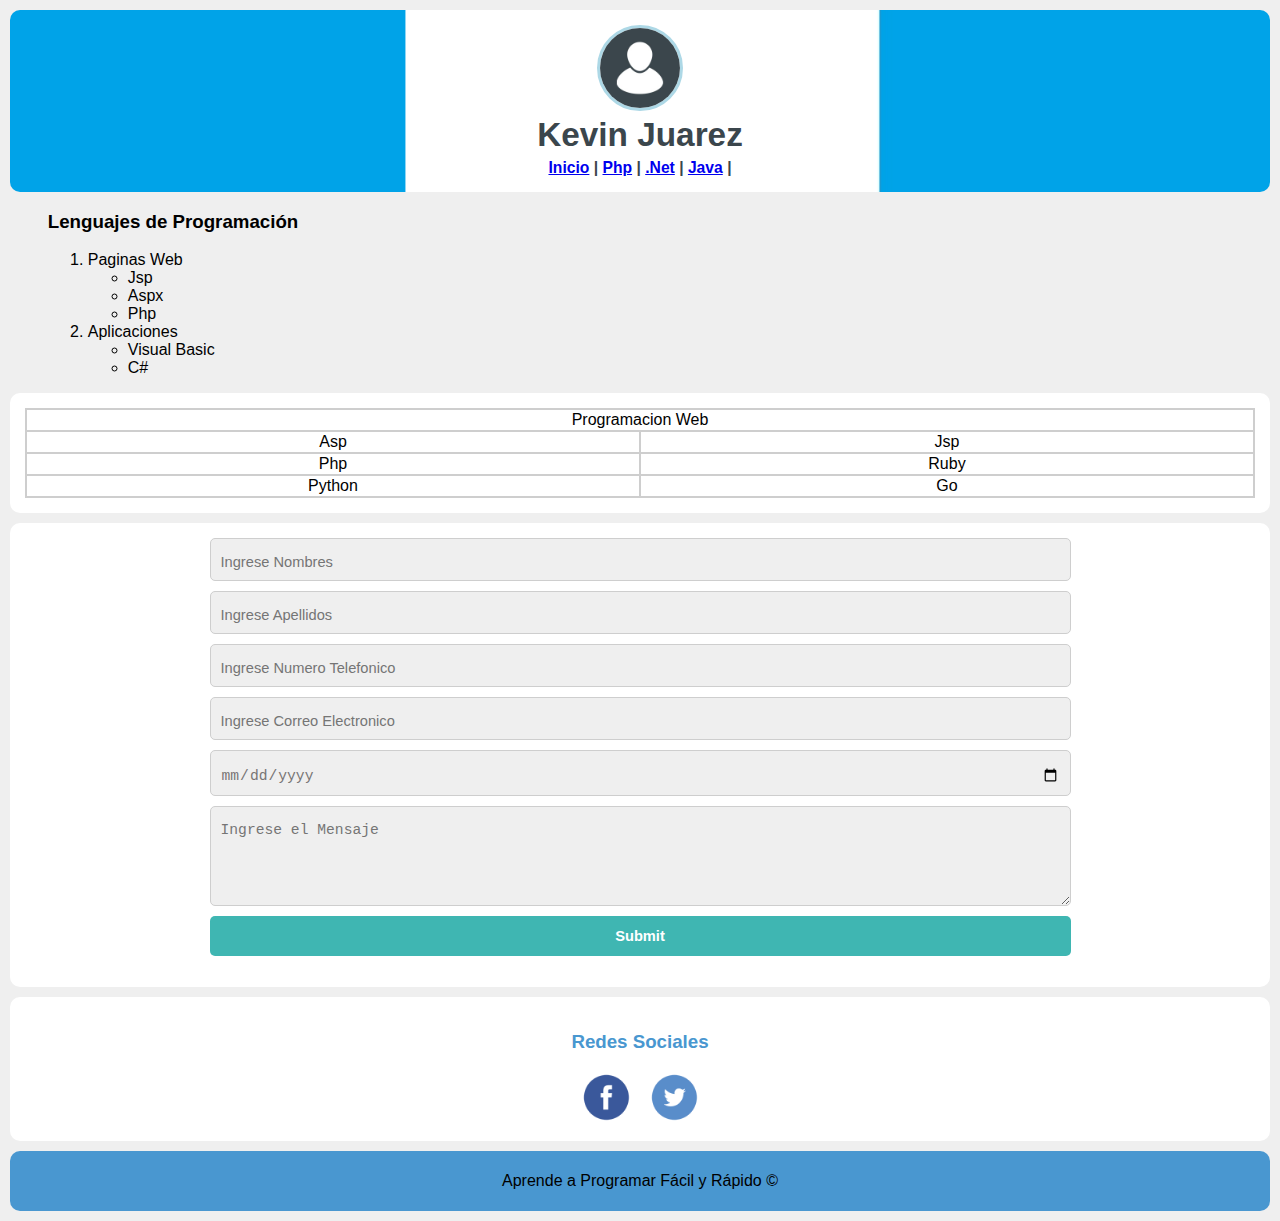
<file: ejemplo__css_2/index.html>
<! Doctype HTML>
<html>
    <head>
        <title>Html 5 y CSS</title>
<LINK href="estilo.css" rel="stylesheet" type="text/css">
    </head>
    <body>
       <header class="estilo_bloque">
           <img class="img-circulo" src="img/foto_perfil.jpg">
           <p>Kevin Juarez</p>
           <nav> 
            <p id="estilo_menu">
              <a href="contenido_compuesto.html">Inicio</a> |
              <a href="estructura_basica.html">Php</a> |
              <a href="contenido_simple.html">.Net</a> |
              <a href="tablas.html">Java</a> |
            </p>
          </nav>
    
       </header>
       <div class="lenguaje">
        <h3> Lenguajes de Programación </h3>
        <ol type="1" start="1"> 
            
                 <li >Paginas Web</li>
                 <ul class="paginas_w">  
                   <li>Jsp</li>
                   <li>Aspx</li>
                   <li>Php</li>
                 </ul>
                 <li>Aplicaciones</li>
                 <ul class="app_A">  
                   <li>Visual Basic</li>
                   <li>C#</li>
                 </ul>
               </ol>
        
       </div>
       <div class="estilo_bloque">
           <table>
               <tr><td colspan="2">Programacion Web</td></tr>
               <tr><td>Asp</td><td>Jsp</td></tr>
               <tr><td>Php</td><td>Ruby</td></tr>
               <tr><td>Python</td><td>Go</td></tr>
           </table>
       </div>
       <div class="estilo_bloque">
            <form>
      <input type="text" name="txt_nombres" placeholder="Ingrese Nombres" id="nomb_1" required >
      <input type="text" name="txt_apellidos" placeholder="Ingrese Apellidos" id="apell_1" required>
      <input type="number" name="txt_telefono" placeholder="Ingrese Numero Telefonico" id="num_1" required>
      <input type="email" name="txt_correo" placeholder="Ingrese Correo Electronico" id="correo_1" required>
      <input type="date" name="txt_fn" placeholder="Ingrese Fecha Nacimiento" id="fech_1" required>
      <textarea name="txt_mensaje" placeholder="Ingrese el Mensaje" id="men_1"></textarea>
    <input type="submit" class="boton" onclick="fun()">       
    </form>
       </div>
       <div class="estilo_bloque" id="redes_sociales" >
        <h3>Redes Sociales</h3>
        <a href="#"><img src="img/facebook.png"></a>
        <a href="#"><img src="img/twitter.png"></a>
       </div>
       <script>
           function fun(){
               var nom =document.getElementById("nomb_1").value;
               var apell = document.getElementById("apell_1").value
               var numl = document.getElementById("num_1").value
               var corr1 = document.getElementById("correo_1").value
               var fech1 = document.getElementById("fech_1").value
               var mens1 = document.getElementById("men_1").value
               
               
               alert(nom +"\n"+ apell + "\n" + numl + "\n" + corr1+"\n"+fech1+"\n"+mens1);
               
           }
          

       </script>
    </body>
    <footer>
            <p  align=center>Aprende a Programar
                 Fácil y Rápido &copy;</p>
    </footer>
</html>
</file>
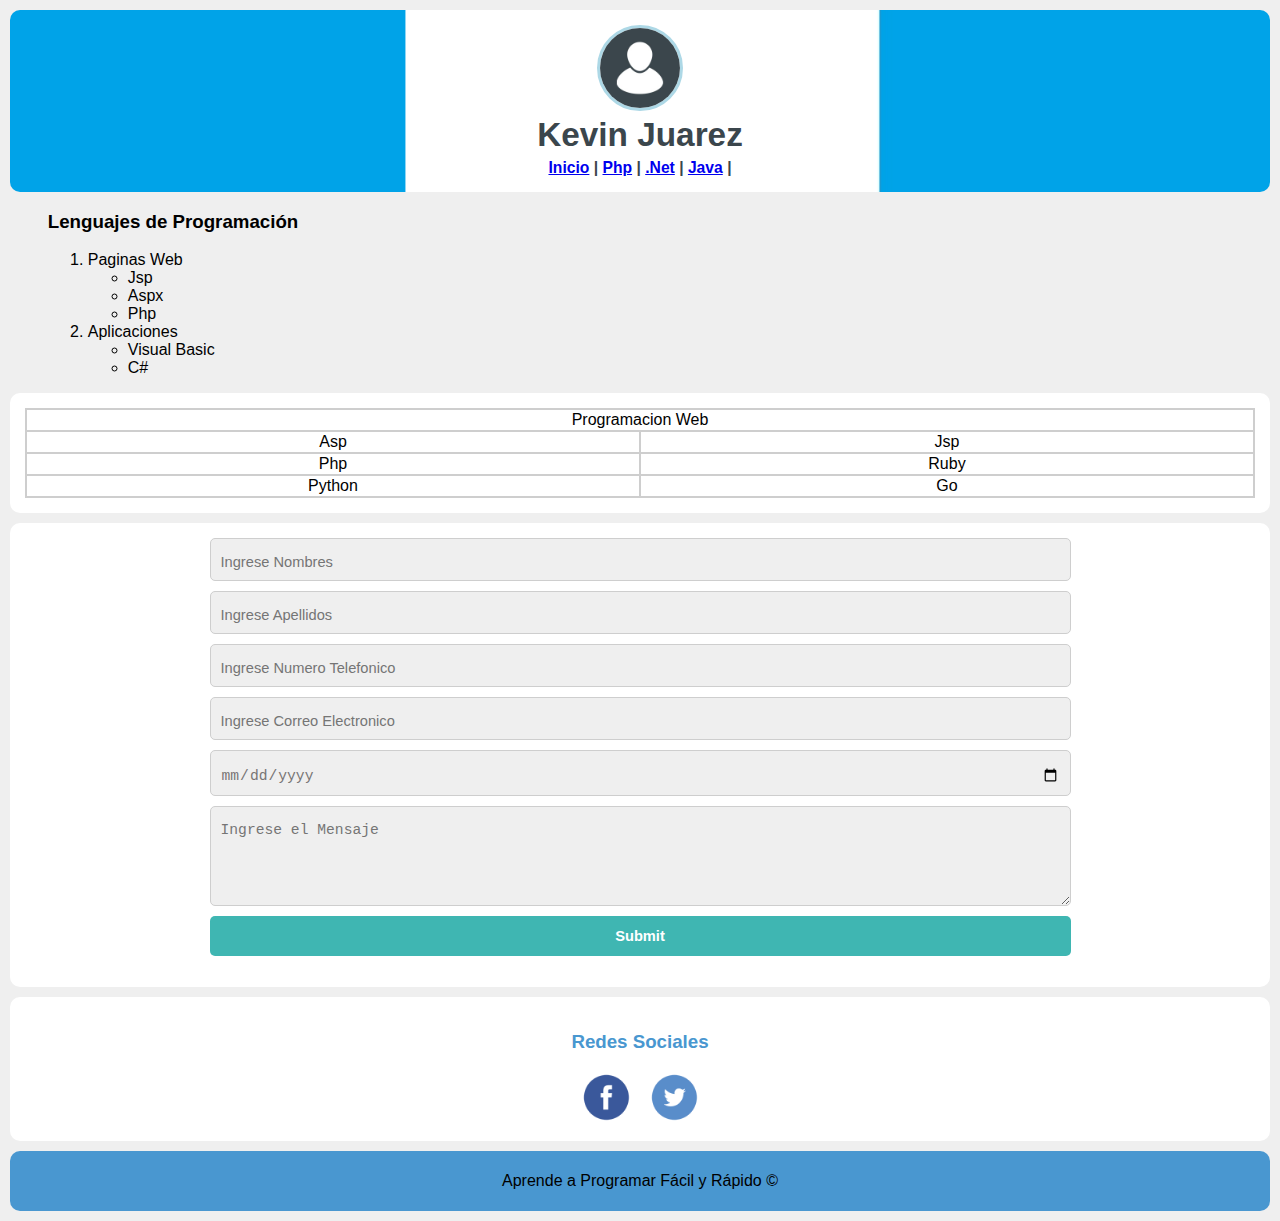
<file: Examen_Parcial/index.html>
<! Doctype HTML>
<html>
    <head>
        <title>Examen Parcial</title>
<LINK href="estilo.css" rel="stylesheet" type="text/css">
    </head>
    <body>
       <header class="estilo_bloque">
           <img class="img-circulo" src="img/foto_perfil.jpg">
           <p>Kevin Juarez</p>
           <nav> 
            <p id="estilo_menu">
              <a href="contenido_compuesto.html">Inicio</a> |
              <a href="estructura_basica.html">Php</a> |
              <a href="contenido_simple.html">.Net</a> |
              <a href="tablas.html">Java</a> |
            </p>
          </nav>
    
       </header>
       <div class="lenguaje">
        <h3> Lenguajes de Programación </h3>
        <ol type="1" start="1"> 
            
                 <li >Paginas Web</li>
                 <ul class="paginas_w">  
                   <li>Jsp</li>
                   <li>Aspx</li>
                   <li>Php</li>
                 </ul>
                 <li>Aplicaciones</li>
                 <ul class="app_A">  
                   <li>Visual Basic</li>
                   <li>C#</li>
                 </ul>
               </ol>
        
       </div>
       <div class="estilo_bloque">
           <table>
               <tr><td colspan="2">Programacion Web</td></tr>
               <tr><td>Asp</td><td>Jsp</td></tr>
               <tr><td>Php</td><td>Ruby</td></tr>
               <tr><td>Python</td><td>Go</td></tr>
           </table>
       </div>
       <div class="estilo_bloque">
            <form>
      <input type="text" name="txt_nombres" placeholder="Ingrese Nombres" id="nomb_1" required >
      <input type="text" name="txt_apellidos" placeholder="Ingrese Apellidos" id="apell_1" required>
      <input type="number" name="txt_telefono" placeholder="Ingrese Numero Telefonico" id="num_1" required>
      <input type="email" name="txt_correo" placeholder="Ingrese Correo Electronico" id="correo_1" required>
      <input type="date" name="txt_fn" placeholder="Ingrese Fecha Nacimiento" id="fech_1" required>
      <textarea name="txt_mensaje" placeholder="Ingrese el Mensaje" id="men_1"></textarea>
    <input type="submit" class="boton" onclick="fun()">       
    </form>
       </div>
       <div class="estilo_bloque" id="redes_sociales" >
        <h3>Redes Sociales</h3>
        <a href="#"><img src="img/facebook.png"></a>
        <a href="#"><img src="img/twitter.png"></a>
       </div>
       <script>
           function fun(){
               var nom =document.getElementById("nomb_1").value;
               var apell = document.getElementById("apell_1").value
               var numl = document.getElementById("num_1").value
               var corr1 = document.getElementById("correo_1").value
               var fech1 = document.getElementById("fech_1").value
               var mens1 = document.getElementById("men_1").value
               
               
               alert(nom +"\n"+ apell + "\n" + numl + "\n" + corr1+"\n"+fech1+"\n"+mens1);
               
           }
          

       </script>
    </body>
    <footer>
            <p  align=center>Aprende a Programar
                 Fácil y Rápido &copy;</p>
    </footer>
</html>
</file>
<file: ejemplo__css_2/estilo.css>
html {
    margin: 0;
    padding: 0;
}
/*  Cuerpo */
body {
    font-family: 'Arial';
    font-size: 12pt;
    background-color: #efefef;
    padding: 10px;
    margin: 0;
}

/*  Encabezado */
header {
    background-image: url("img/encabezado.png");
    background-size: cover;
}
/*  Imagen del Encabezado */
header img {
    display: block;
    width: 80px;
    height: 80px;
    margin: auto;
}
/*  Parafo del Encabezado */
header p {
    font-size: 25pt;
    color: #3b464c;
    padding-top: 5px;
    margin: 0;
    font-weight: bold;
    text-align: center;
}
#estilo_menu{
font-size: 98%;
  text-align: center;
}

.lenguaje{
    list-style: none;
    padding-left: 3%;
}

.paginas_w li:before{
    content: '';
    width: 10px;
    height: 10px;
    position: absolute;
    background-image: src('img/foto_perfil.jpg');
    background-size: cover;
    background-position: center;
    left: 0;
    top: 50%;
    transform: translateY(-50%);
}




/*  Tabla */
table {
    width: 100%;
}
table, th, td {
    border: 2px solid #cecece;
    border-collapse: collapse;
    text-align: center;
    table-layout: fixed;
}

/*  Para los FORM */
form {
    text-align: center;
    width: 100%;
    margin-top: 0;
}
/*  textarea tamano*/
textarea {
  height: 100px;
  }
  /*  input y texarea */
input, textarea {
    margin-bottom: 10px;
    font-size: 11pt;
    padding: 15px 10px 10px;
    border: 1px solid #cecece;
    background-color: #efefef;
    align-items: center;
    color: #787575;
    border-radius: 5px;
    width: 70%;
    outline: none;
}
/*  botones submit y button */
.boton {
    background-color: #3fb6b2;
    padding: 12px 45px;
    border-radius: 5px;
    cursor: pointer;
    color: #ffffff;
    border: none;
    outline: none;
    margin: 0;
    font-weight: bold;
}
.boton:hover {
    background-color: #43a09d;
}
/*   Imagenes Circulares */
.img-circulo {
    border: 3px solid lightblue;
    border-radius: 50%;
}
/*   Estilo de los div o diferentes separadores */
.estilo_bloque {
    background-color: #fff;
    padding: 15px;
    margin-bottom: 10px;
    border-radius: 10px;
}
/*  Para la seccion de redes sociales */
#redes_sociales {
    text-align: center;
    color: #4997d0;
}
#redes_sociales img {
    height: 50px;
    width: 50px;
    margin-left: 7px;
    margin-right: 7px;
}
#redes_sociales a {
    text-decoration: none;
}
#redes_sociales img:hover {
    opacity: 0.8;
}

/*  Pie de la pagina */
footer{
  background-color: #4997d0;
  padding: 5px;
  border-radius: 10px;
}
</file>
<file: Examen_Parcial/estilo.css>
html {
    margin: 0;
    padding: 0;
}
/*  Cuerpo */
body {
    font-family: 'Arial';
    font-size: 12pt;
    background-color: #efefef;
    padding: 10px;
    margin: 0;
}

/*  Encabezado */
header {
    background-image: url("img/encabezado.png");
    background-size: cover;
}
/*  Imagen del Encabezado */
header img {
    display: block;
    width: 80px;
    height: 80px;
    margin: auto;
}
/*  Parafo del Encabezado */
header p {
    font-size: 25pt;
    color: #3b464c;
    padding-top: 5px;
    margin: 0;
    font-weight: bold;
    text-align: center;
}
#estilo_menu{
font-size: 98%;
  text-align: center;
}

.lenguaje{
    list-style: none;
    padding-left: 3%;
}

.paginas_w li:before{
    content: '';
    width: 10px;
    height: 10px;
    position: absolute;
    background-image: src('img/foto_perfil.jpg');
    background-size: cover;
    background-position: center;
    left: 0;
    top: 50%;
    transform: translateY(-50%);
}




/*  Tabla */
table {
    width: 100%;
}
table, th, td {
    border: 2px solid #cecece;
    border-collapse: collapse;
    text-align: center;
    table-layout: fixed;
}

/*  Para los FORM */
form {
    text-align: center;
    width: 100%;
    margin-top: 0;
}
/*  textarea tamano*/
textarea {
  height: 100px;
  }
  /*  input y texarea */
input, textarea {
    margin-bottom: 10px;
    font-size: 11pt;
    padding: 15px 10px 10px;
    border: 1px solid #cecece;
    background-color: #efefef;
    align-items: center;
    color: #787575;
    border-radius: 5px;
    width: 70%;
    outline: none;
}
/*  botones submit y button */
.boton {
    background-color: #3fb6b2;
    padding: 12px 45px;
    border-radius: 5px;
    cursor: pointer;
    color: #ffffff;
    border: none;
    outline: none;
    margin: 0;
    font-weight: bold;
}
.boton:hover {
    background-color: #43a09d;
}
/*   Imagenes Circulares */
.img-circulo {
    border: 3px solid lightblue;
    border-radius: 50%;
}
/*   Estilo de los div o diferentes separadores */
.estilo_bloque {
    background-color: #fff;
    padding: 15px;
    margin-bottom: 10px;
    border-radius: 10px;
}
/*  Para la seccion de redes sociales */
#redes_sociales {
    text-align: center;
    color: #4997d0;
}
#redes_sociales img {
    height: 50px;
    width: 50px;
    margin-left: 7px;
    margin-right: 7px;
}
#redes_sociales a {
    text-decoration: none;
}
#redes_sociales img:hover {
    opacity: 0.8;
}

/*  Pie de la pagina */
footer{
  background-color: #4997d0;
  padding: 5px;
  border-radius: 10px;
}
</file>
